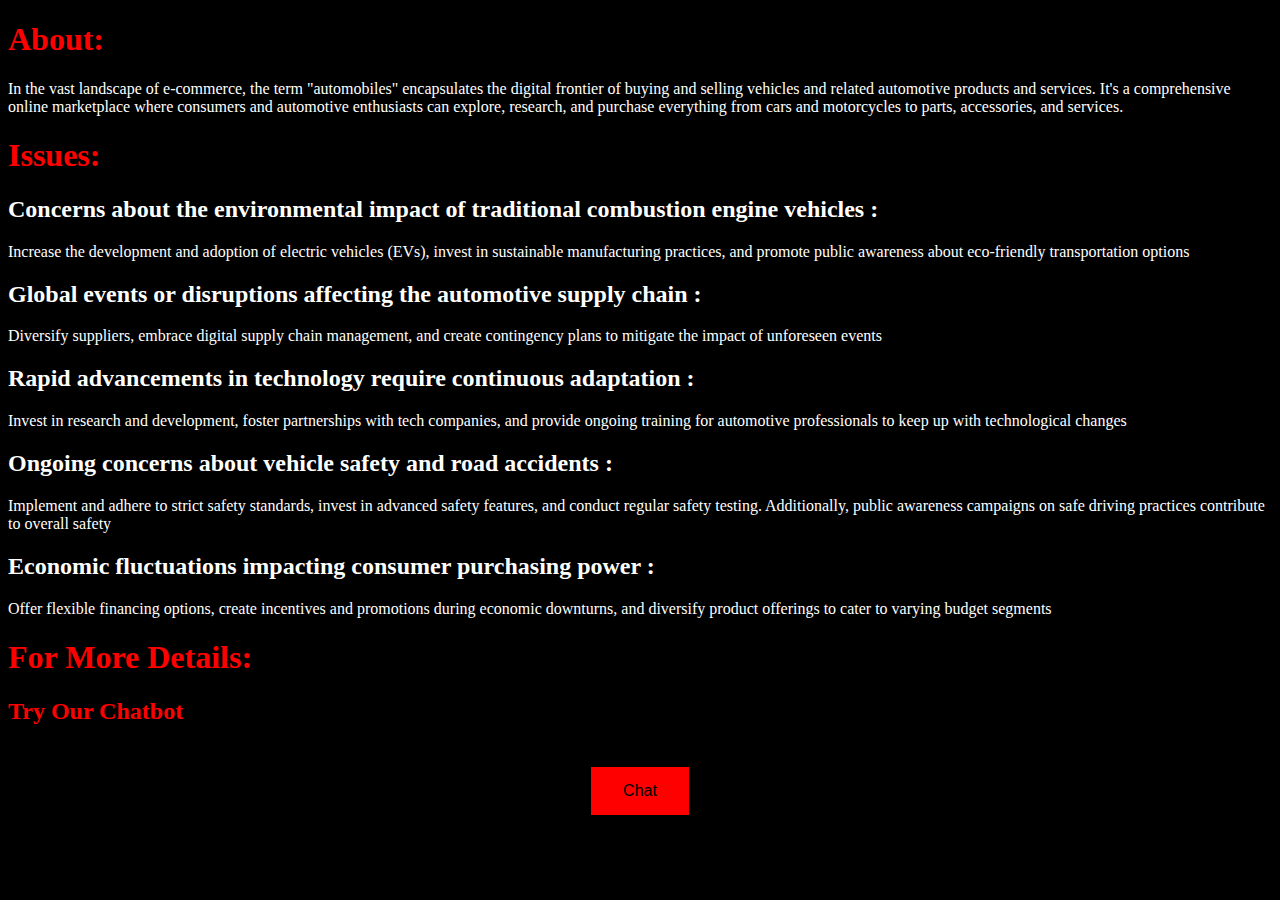
<file: templates/Automobiles.html>
<!DOCTYPE html>
<html lang="en">
<head>
    <meta charset="UTF-8">
    <meta name="viewport" content="width=device-width, initial-scale=1.0">
    <title>Document</title>
</head>
<body style="background-color: black;">
    <h1 style="color: red;">About:</h1>
    <p style="color: white;"> In the vast landscape of e-commerce, the term "automobiles" encapsulates the digital frontier of buying and selling vehicles and related automotive products and services. It's a comprehensive online marketplace where consumers and automotive enthusiasts can explore, research, and purchase everything from cars and motorcycles to parts, accessories, and services.
    </p>
    <h1 style="color: red;">Issues:</h1>
    <h2 style="color: white;"> Concerns about the environmental impact of traditional combustion engine vehicles : </h2>
          <p style="color: white;"> Increase the development and adoption of electric vehicles (EVs), invest in sustainable manufacturing practices, and promote public awareness about eco-friendly transportation options<br>
        </p>
    <h2 style="color: white;">Global events or disruptions affecting the automotive supply chain :</h2>
   <p style="color: white;"> Diversify suppliers, embrace digital supply chain management, and create contingency plans to mitigate the impact of unforeseen events<br>
    </p>
    <h2 style="color: white;"> Rapid advancements in technology require continuous adaptation :</h2>
    <p style="color: white;">  Invest in research and development, foster partnerships with tech companies, and provide ongoing training for automotive professionals to keep up with technological changes<br>
    </p>
    <h2 style="color: white;"> Ongoing concerns about vehicle safety and road accidents :</h2>
   <p style="color: white;"> Implement and adhere to strict safety standards, invest in advanced safety features, and conduct regular safety testing. Additionally, public awareness campaigns on safe driving practices contribute to overall safety<br>
    </p>
    <h2 style="color: white;"> Economic fluctuations impacting consumer purchasing power :</h2>
    <p style="color: white;">  Offer flexible financing options, create incentives and promotions during economic downturns, and diversify product offerings to cater to varying budget segments<br>
    </p>
    <h1 style="color: red;">For More Details:</h1>
    <h2 style="color: red;">Try Our Chatbot</h2><br>
    <style>
        .button {
          border: none;
          color: black;
          padding: 15px 32px;
          text-align: center;
          text-decoration: none;
          display: inline-block;
          font-size: 16px;
          margin: 4px 2px;
          cursor: pointer;
          background-color: red;
        }
        </style>
    <center><form action="/chat" style="text-align: center;"><button class="button">Chat</button></form></center>
</body>
</html>
</file>
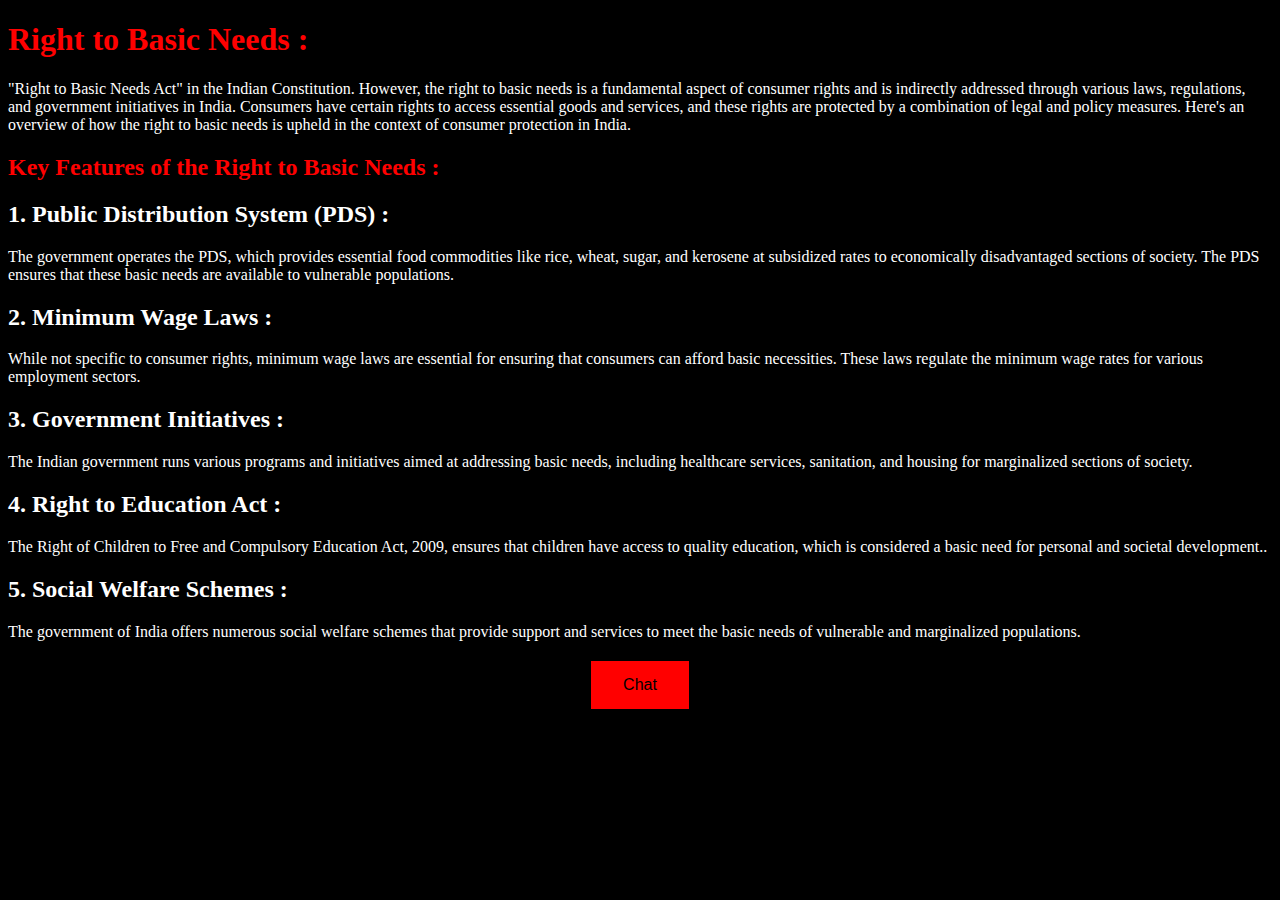
<file: templates/Basicneed.html>
<!DOCTYPE html>
<html lang="en">
<head>
    <meta charset="UTF-8">
    <meta name="viewport" content="width=device-width, initial-scale=1.0">
    <title>Document</title>
</head>
<body style="background-color: black;">
    <h1 style="color: red;">Right to Basic Needs :</h1>
    <p style="color: white;">
        "Right to Basic Needs Act" in the Indian Constitution. However, the right to basic needs is a fundamental aspect of consumer rights and is indirectly addressed through various laws, regulations, and government initiatives in India. Consumers have certain rights to access essential goods and services, and these rights are protected by a combination of legal and policy measures. Here's an overview of how the right to basic needs is upheld in the context of consumer protection in India. <br></p>
        <h2 style="color: red;">Key Features of the Right to Basic Needs :</h2>
        <h2 style="color: white;">1. Public Distribution System (PDS) :</h2><p style="color: white;"> The government operates the PDS, which provides essential food commodities like rice, wheat, sugar, and kerosene at subsidized rates to economically disadvantaged sections of society. The PDS ensures that these basic needs are available to vulnerable populations.</p>
        
        <h2 style="color: white;">2. Minimum Wage Laws :</h2><p style="color: white;">While not specific to consumer rights, minimum wage laws are essential for ensuring that consumers can afford basic necessities. These laws regulate the minimum wage rates for various employment sectors.</p>
        
        <h2 style="color: white;">3. Government Initiatives :</h2> <p style="color: white;">The Indian government runs various programs and initiatives aimed at addressing basic needs, including healthcare services, sanitation, and housing for marginalized sections of society.</p>
        
        <h2 style="color: white;">4. Right to Education Act :</h2><p style="color: white;">The Right of Children to Free and Compulsory Education Act, 2009, ensures that children have access to quality education, which is considered a basic need for personal and societal development..</p>
        
        <h2 style="color: white;">5. Social Welfare Schemes :</h2> <p style="color: white;">The government of India offers numerous social welfare schemes that provide support and services to meet the basic needs of vulnerable and marginalized populations.
        </p>
        <style>
            .button {
            border: none;
            color: black;
            padding: 15px 32px;
            text-align: center;
            text-decoration: none;
            display: inline-block;
            font-size: 16px;
            margin: 4px 2px;
            cursor: pointer;
            background-color: red;
        }
    </style>
    <center><form action="/chat" style="text-align: center;"><button class="button">Chat</button></form></center>
    
</body>
</html>
</file>
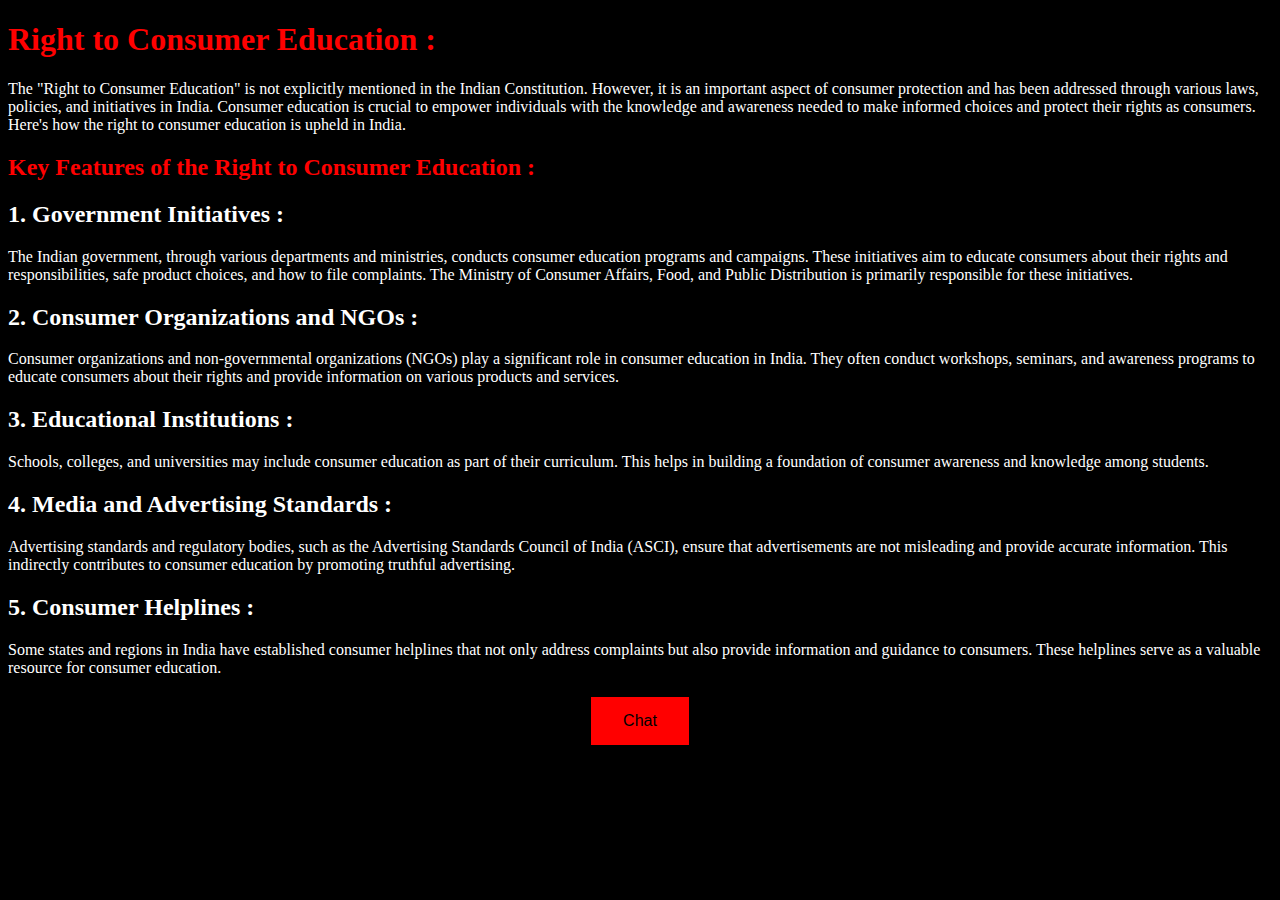
<file: templates/Consumereducation.html>
<!DOCTYPE html>
<html lang="en">
<head>
    <meta charset="UTF-8">
    <meta name="viewport" content="width=device-width, initial-scale=1.0">
    <title>Document</title>
</head>
<body style="background-color: black;">
    <h1 style="color: red;">Right to Consumer Education :</h1>
    <p style="color: white;">
        The "Right to Consumer Education" is not explicitly mentioned in the Indian Constitution. However, it is an important aspect of consumer protection and has been addressed through various laws, policies, and initiatives in India. Consumer education is crucial to empower individuals with the knowledge and awareness needed to make informed choices and protect their rights as consumers. Here's how the right to consumer education is upheld in India. <br></p>
        <h2 style="color: red;">Key Features of the Right to Consumer Education :</h2>
        <h2 style="color: white;">1. Government Initiatives :</h2><p style="color: white;">The Indian government, through various departments and ministries, conducts consumer education programs and campaigns. These initiatives aim to educate consumers about their rights and responsibilities, safe product choices, and how to file complaints. The Ministry of Consumer Affairs, Food, and Public Distribution is primarily responsible for these initiatives.</p>
        
        <h2 style="color: white;">2. Consumer Organizations and NGOs :</h2><p style="color: white;">  Consumer organizations and non-governmental organizations (NGOs) play a significant role in consumer education in India. They often conduct workshops, seminars, and awareness programs to educate consumers about their rights and provide information on various products and services.</p>
        
        <h2 style="color: white;">3. Educational Institutions :</h2> <p style="color: white;">Schools, colleges, and universities may include consumer education as part of their curriculum. This helps in building a foundation of consumer awareness and knowledge among students.</p>
        
        <h2 style="color: white;">4. Media and Advertising Standards :</h2><p style="color: white;">Advertising standards and regulatory bodies, such as the Advertising Standards Council of India (ASCI), ensure that advertisements are not misleading and provide accurate information. This indirectly contributes to consumer education by promoting truthful advertising.</p>
        
        <h2 style="color: white;">5. Consumer Helplines :</h2> <p style="color: white;">Some states and regions in India have established consumer helplines that not only address complaints but also provide information and guidance to consumers. These helplines serve as a valuable resource for consumer education.
        </p>
        <style>
            .button {
            border: none;
            color: black;
            padding: 15px 32px;
            text-align: center;
            text-decoration: none;
            display: inline-block;
            font-size: 16px;
            margin: 4px 2px;
            cursor: pointer;
            background-color: red;
        }
    </style>
    <center><form action="/chat" style="text-align: center;"><button class="button">Chat</button></form></center>
</body>
</html>
</file>
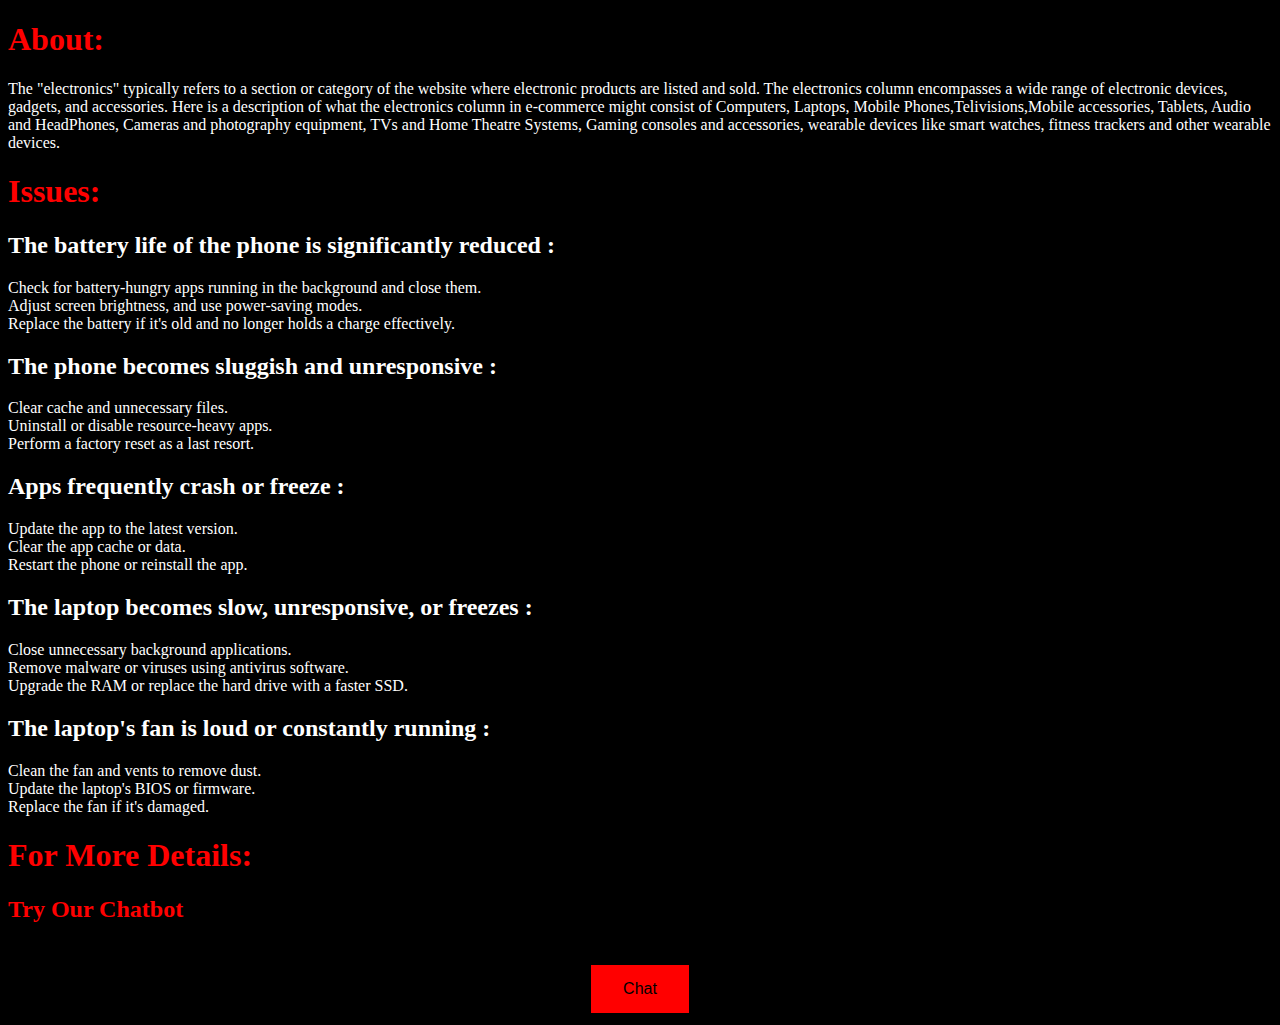
<file: templates/Electronics.html>
<!DOCTYPE html>
<html lang="en">
<head>
    <meta charset="UTF-8">
    <meta name="viewport" content="width=device-width, initial-scale=1.0">
    <title>Document</title>
</head>
<body style="background-color: black;">
    <h1 style="color: red;">About:</h1>
    <p style="color: white;">The "electronics" typically refers to a section or category of the website where electronic products are listed and sold. The electronics column encompasses a wide range of electronic devices, gadgets, and accessories. Here is a description of what the electronics column in e-commerce might consist of Computers, Laptops, Mobile Phones,Telivisions,Mobile accessories, Tablets, Audio and HeadPhones, Cameras and photography equipment, TVs and Home Theatre Systems, Gaming consoles and accessories, wearable devices like smart watches, fitness trackers and other wearable devices.
    </p>
    <h1 style="color: red;">Issues:</h1>
    <h2 style="color: white;">The battery life of the phone is significantly reduced : </h2>
          <p style="color: white;">Check for battery-hungry apps running in the background and close them.<br>
            Adjust screen brightness, and use power-saving modes.<br>
            Replace the battery if it's old and no longer holds a charge effectively.</p>
    <h2 style="color: white;">The phone becomes sluggish and unresponsive :</h2>
   <p style="color: white;">Clear cache and unnecessary files.<br>
        Uninstall or disable resource-heavy apps.<br>
        Perform a factory reset as a last resort.</p>
    <h2 style="color: white;">Apps frequently crash or freeze :</h2>
    <p style="color: white;">Update the app to the latest version.<br> 
        Clear the app cache or data.<br>
        Restart the phone or reinstall the app.</p>
    <h2 style="color: white;">The laptop becomes slow, unresponsive, or freezes :</h2>
   <p style="color: white;">Close unnecessary background applications.<br>
        Remove malware or viruses using antivirus software.<br>
        Upgrade the RAM or replace the hard drive with a faster SSD.</p>
    <h2 style="color: white;">The laptop's fan is loud or constantly running :</h2>
    <p style="color: white;">Clean the fan and vents to remove dust.<br>
        Update the laptop's BIOS or firmware.<br>
        Replace the fan if it's damaged.</p>
    <h1 style="color: red;">For More Details:</h1>
    <h2 style="color: red;">Try Our Chatbot</h2><br>
    <style>
        .button {
          border: none;
          color: black;
          padding: 15px 32px;
          text-align: center;
          text-decoration: none;
          display: inline-block;
          font-size: 16px;
          margin: 4px 2px;
          cursor: pointer;
          background-color: red;
        }
        </style>
    <center><form action="/chat" style="text-align: center;"><button class="button">Chat</button></form></center>
</body>
</html>
</file>
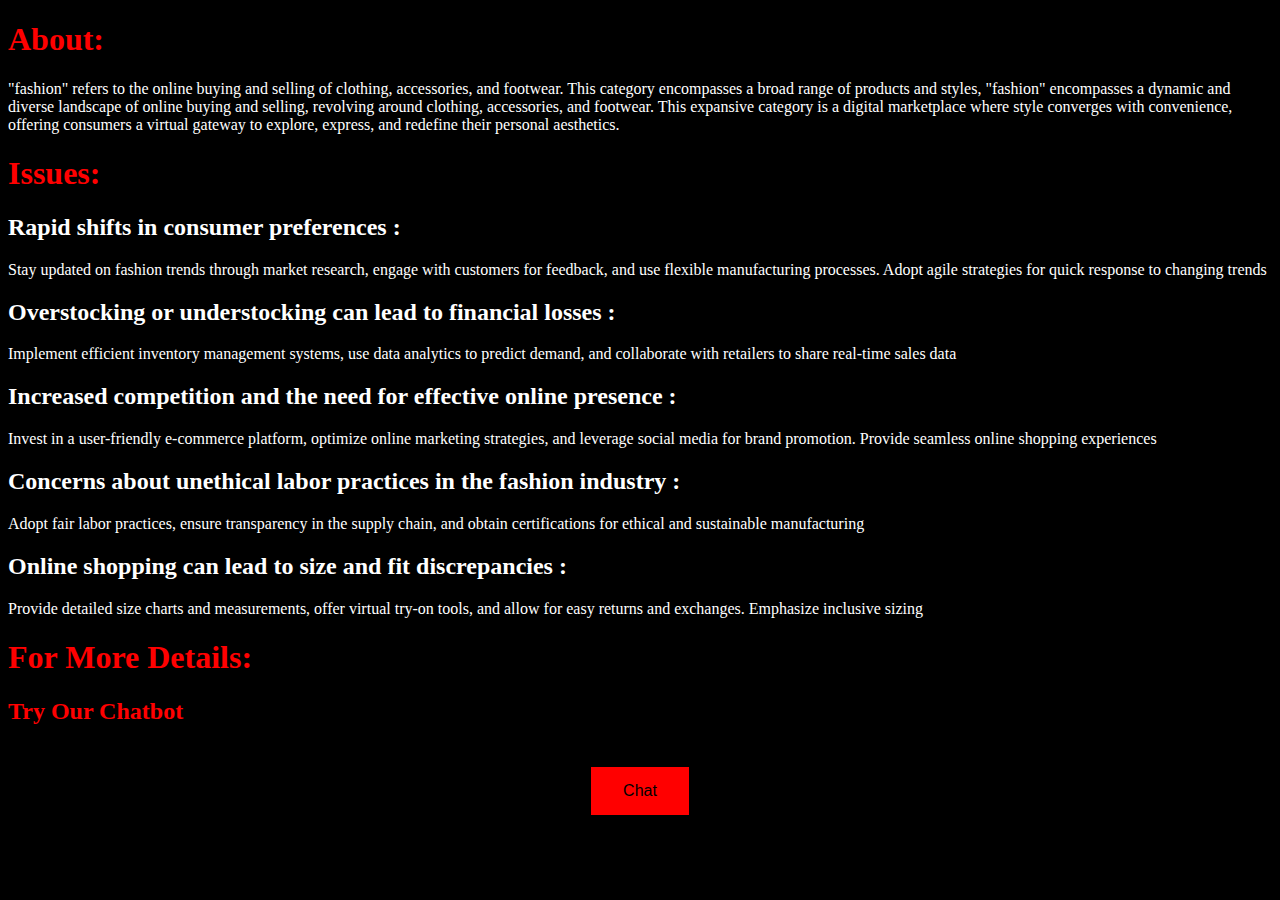
<file: templates/Fashion.html>
<!DOCTYPE html>
<html lang="en">
<head>
    <meta charset="UTF-8">
    <meta name="viewport" content="width=device-width, initial-scale=1.0">
    <title>Document</title>
</head>
<body style="background-color: black;">
    <h1 style="color: red;">About:</h1>
    <p style="color: white;"> "fashion" refers to the online buying and selling of clothing, accessories, and footwear. This category encompasses a broad range of products and styles, "fashion" encompasses a dynamic and diverse landscape of online buying and selling, revolving around clothing, accessories, and footwear. This expansive category is a digital marketplace where style converges with convenience, offering consumers a virtual gateway to explore, express, and redefine their personal aesthetics.
    </p>
    <h1 style="color: red;">Issues:</h1>
    <h2 style="color: white;"> Rapid shifts in consumer preferences : </h2>
          <p style="color: white;"> Stay updated on fashion trends through market research, engage with customers for feedback, and use flexible manufacturing processes. Adopt agile strategies for quick response to changing trends<br>
        </p>
    <h2 style="color: white;">Overstocking or understocking can lead to financial losses :</h2>
   <p style="color: white;"> Implement efficient inventory management systems, use data analytics to predict demand, and collaborate with retailers to share real-time sales data<br>
    </p>
    <h2 style="color: white;"> Increased competition and the need for effective online presence :</h2>
    <p style="color: white;"> Invest in a user-friendly e-commerce platform, optimize online marketing strategies, and leverage social media for brand promotion. Provide seamless online shopping experiences<br>
    </p>
    <h2 style="color: white;">Concerns about unethical labor practices in the fashion industry :</h2>
   <p style="color: white;"> Adopt fair labor practices, ensure transparency in the supply chain, and obtain certifications for ethical and sustainable manufacturing<br>
    </p>
    <h2 style="color: white;"> Online shopping can lead to size and fit discrepancies :</h2>
    <p style="color: white;">  Provide detailed size charts and measurements, offer virtual try-on tools, and allow for easy returns and exchanges. Emphasize inclusive sizing<br>
    </p>
    <h1 style="color: red;">For More Details:</h1>
    <h2 style="color: red;">Try Our Chatbot</h2><br>
    <style>
        .button {
          border: none;
          color: black;
          padding: 15px 32px;
          text-align: center;
          text-decoration: none;
          display: inline-block;
          font-size: 16px;
          margin: 4px 2px;
          cursor: pointer;
          background-color: red;
        }
        </style>
    <center><form action="/chat" style="text-align: center;"><button class="button">Chat</button></form></center>
</body>
</html>
</file>
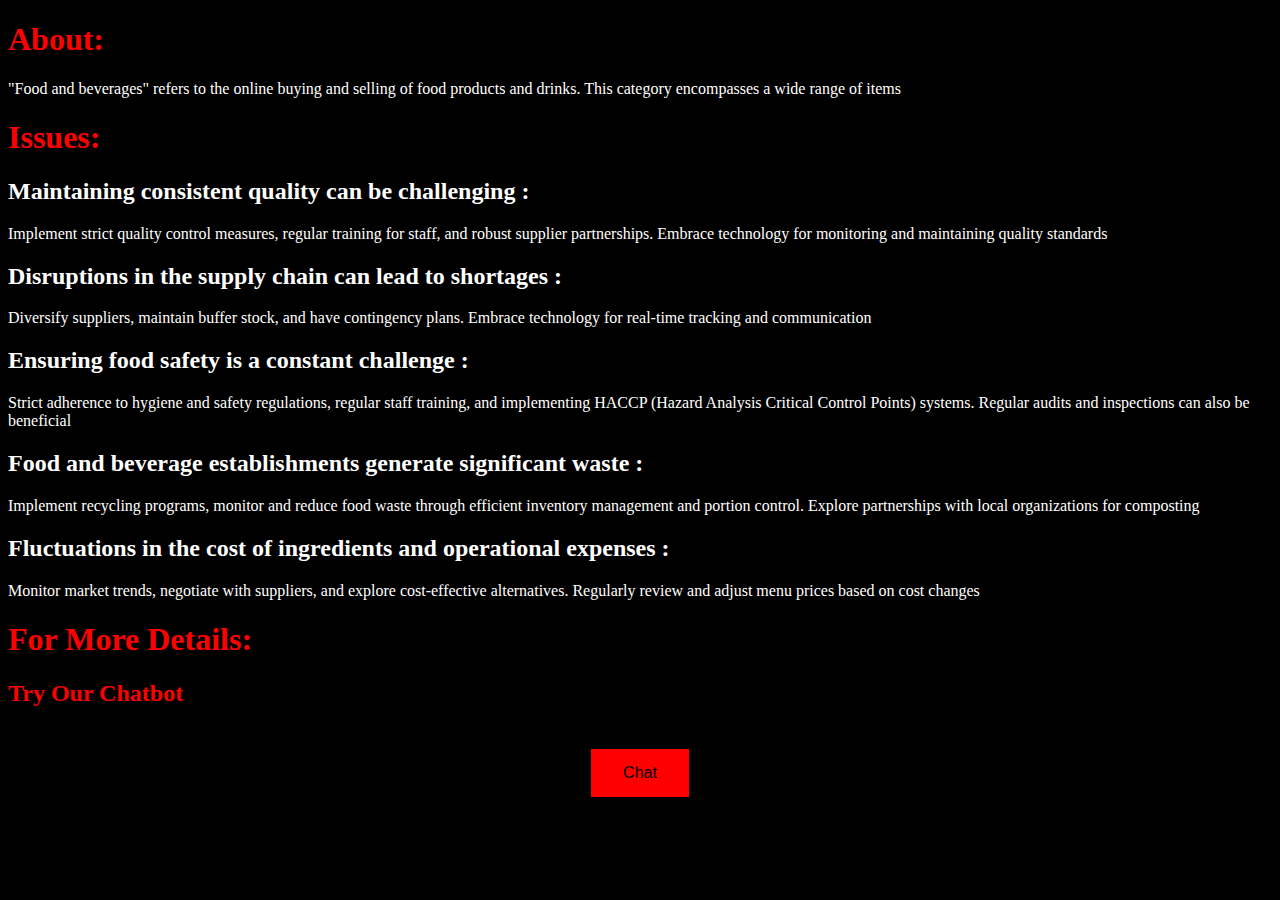
<file: templates/Foodandbevarages.html>
<!DOCTYPE html>
<html lang="en">
<head>
    <meta charset="UTF-8">
    <meta name="viewport" content="width=device-width, initial-scale=1.0">
    <title>Document</title>
</head>
<body style="background-color: black;">
    <h1 style="color: red;">About:</h1>
    <p style="color: white;">"Food and beverages" refers to the online buying and selling of food products and drinks. This category encompasses a wide range of items
    </p>
    <h1 style="color: red;">Issues:</h1>
    <h2 style="color: white;"> Maintaining consistent quality can be challenging : </h2>
          <p style="color: white;"> Implement strict quality control measures, regular training for staff, and robust supplier partnerships. Embrace technology for monitoring and maintaining quality standards<br>
        </p>
    <h2 style="color: white;">Disruptions in the supply chain can lead to shortages :</h2>
   <p style="color: white;">Diversify suppliers, maintain buffer stock, and have contingency plans. Embrace technology for real-time tracking and communication<br>
    </p>
    <h2 style="color: white;">Ensuring food safety is a constant challenge :</h2>
    <p style="color: white;"> Strict adherence to hygiene and safety regulations, regular staff training, and implementing HACCP (Hazard Analysis Critical Control Points) systems. Regular audits and inspections can also be beneficial<br>
    </p>
    <h2 style="color: white;">Food and beverage establishments generate significant waste :</h2>
   <p style="color: white;"> Implement recycling programs, monitor and reduce food waste through efficient inventory management and portion control. Explore partnerships with local organizations for composting<br>
    </p>
    <h2 style="color: white;"> Fluctuations in the cost of ingredients and operational expenses :</h2>
    <p style="color: white;">  Monitor market trends, negotiate with suppliers, and explore cost-effective alternatives. Regularly review and adjust menu prices based on cost changes<br>
    </p>
    <h1 style="color: red;">For More Details:</h1>
    <h2 style="color: red;">Try Our Chatbot</h2><br>
    <style>
        .button {
            border: none;
            color: black;
            padding: 15px 32px;
            text-align: center;
            text-decoration: none;
            display: inline-block;
            font-size: 16px;
            margin: 4px 2px;
            cursor: pointer;
            background-color: red;
        }
    </style>
    <center><form action="/chat" style="text-align: center;"><button class="button">Chat</button></form></center>
</body>
</html>
</file>
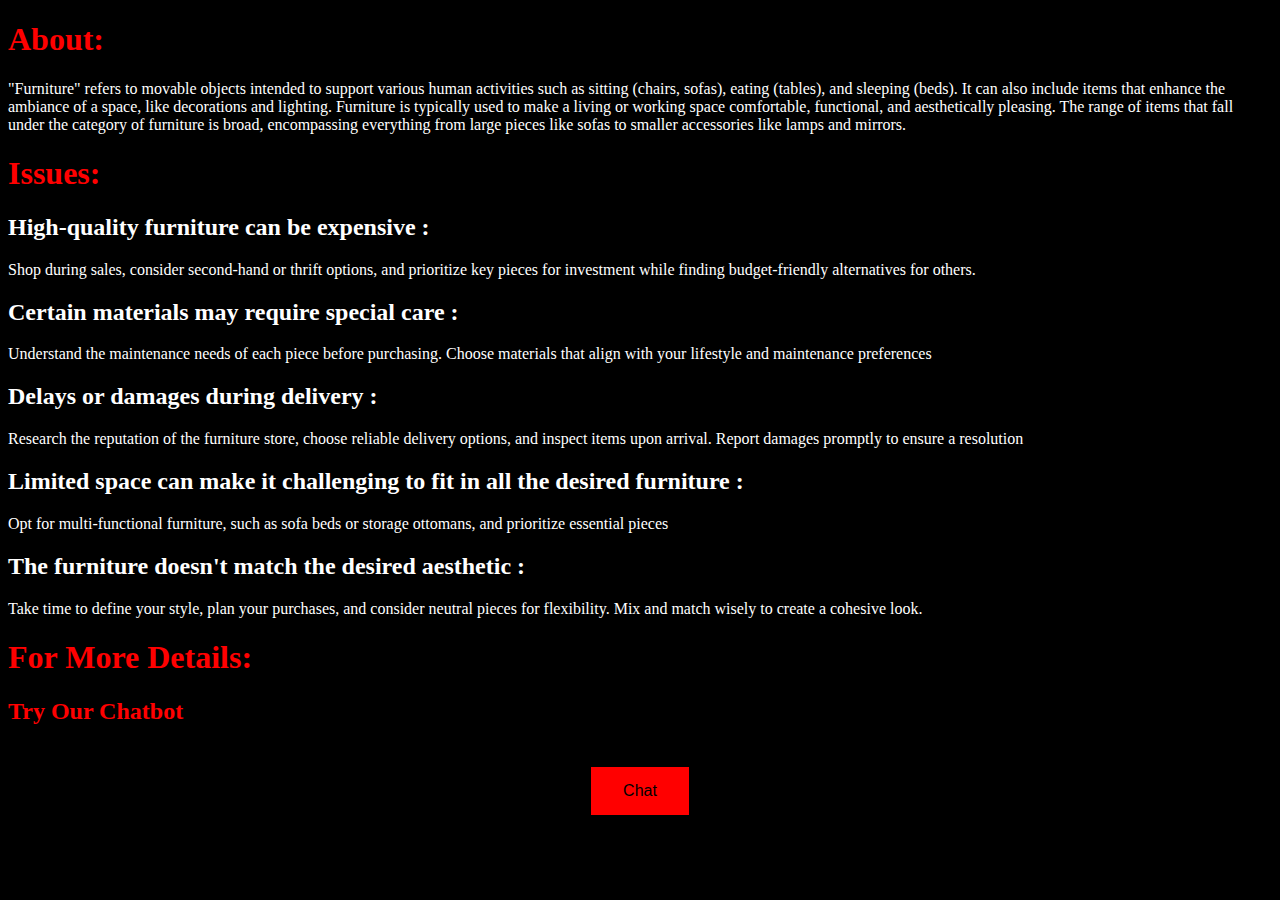
<file: templates/Furniture.html>
<!DOCTYPE html>
<html lang="en">
<head>
    <meta charset="UTF-8">
    <meta name="viewport" content="width=device-width, initial-scale=1.0">
    <title>Document</title>
</head>
<body style="background-color: black;">
    <h1 style="color: red;">About:</h1>
    <p style="color: white;">"Furniture" refers to movable objects intended to support various human activities such as sitting (chairs, sofas), eating (tables), and sleeping (beds). It can also include items that enhance the ambiance of a space, like decorations and lighting. Furniture is typically used to make a living or working space comfortable, functional, and aesthetically pleasing. The range of items that fall under the category of furniture is broad, encompassing everything from large pieces like sofas to smaller accessories like lamps and mirrors.
    </p>
    <h1 style="color: red;">Issues:</h1>
    <h2 style="color: white;"> High-quality furniture can be expensive : </h2>
          <p style="color: white;">Shop during sales, consider second-hand or thrift options, and prioritize key pieces for investment while finding budget-friendly alternatives for others.<br>
        </p>
    <h2 style="color: white;"> Certain materials may require special care :</h2>
   <p style="color: white;">Understand the maintenance needs of each piece before purchasing. Choose materials that align with your lifestyle and maintenance preferences<br>
    </p>
    <h2 style="color: white;"> Delays or damages during delivery :</h2>
    <p style="color: white;">Research the reputation of the furniture store, choose reliable delivery options, and inspect items upon arrival. Report damages promptly to ensure a resolution<br>
    </p>
    <h2 style="color: white;"> Limited space can make it challenging to fit in all the desired furniture :</h2>
   <p style="color: white;">Opt for multi-functional furniture, such as sofa beds or storage ottomans, and prioritize essential pieces<br>
    </p>
    <h2 style="color: white;"> The furniture doesn't match the desired aesthetic :</h2>
    <p style="color: white;"> Take time to define your style, plan your purchases, and consider neutral pieces for flexibility. Mix and match wisely to create a cohesive look.<br>
    </p>
    <h1 style="color: red;">For More Details:</h1>
    <h2 style="color: red;">Try Our Chatbot</h2><br>
    <style>
        .button {
          border: none;
          color: black;
          padding: 15px 32px;
          text-align: center;
          text-decoration: none;
          display: inline-block;
          font-size: 16px;
          margin: 4px 2px;
          cursor: pointer;
          background-color: red;
        }
        </style>
    <center><form action="/chat" style="text-align: center;"><button class="button">Chat</button></form></center>
</body>
</html>
</file>
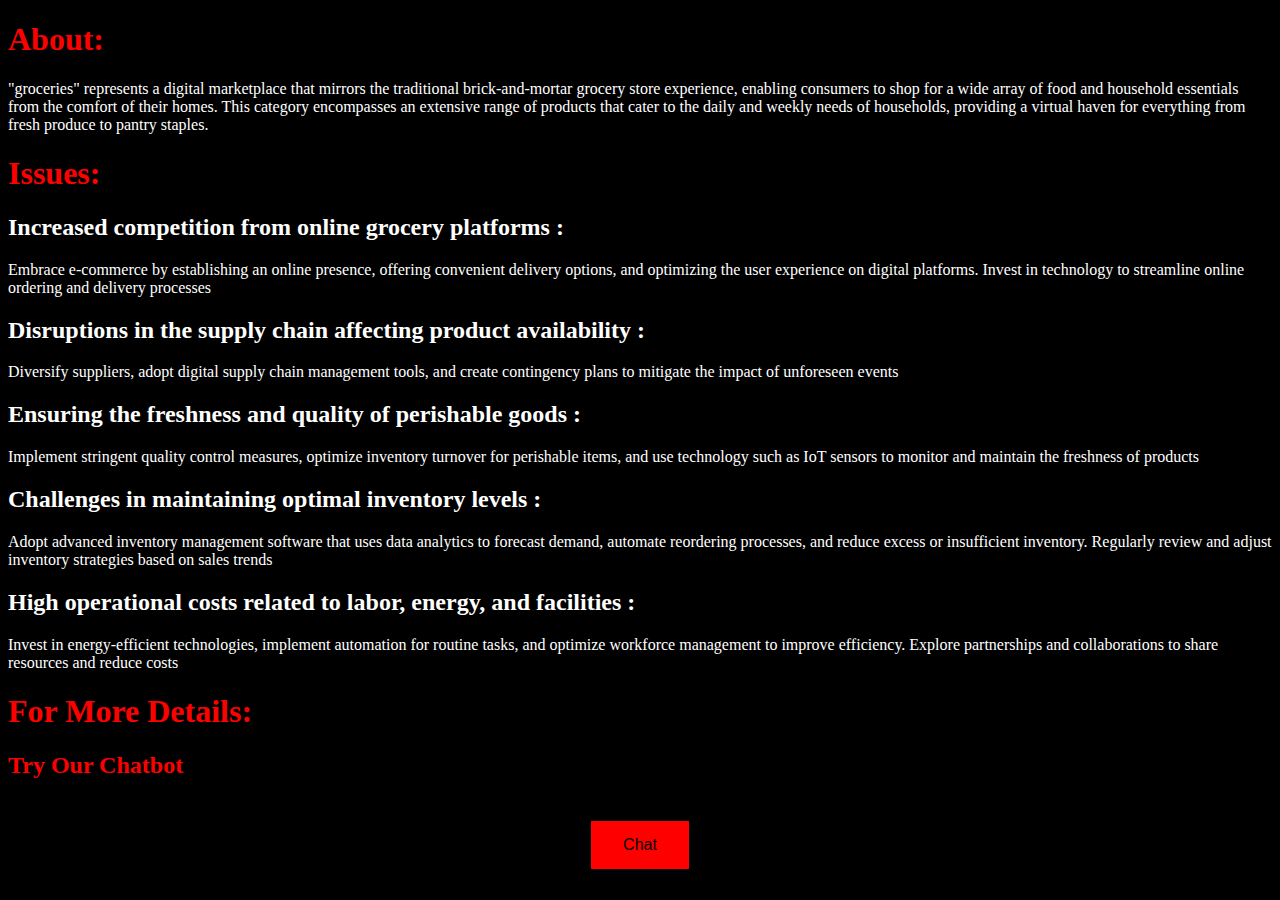
<file: templates/Groceries.html>
<!DOCTYPE html>
<html lang="en">
<head>
    <meta charset="UTF-8">
    <meta name="viewport" content="width=device-width, initial-scale=1.0">
    <title>Document</title>
</head>
<body style="background-color: black;">
    <h1 style="color: red;">About:</h1>
    <p style="color: white;">  "groceries" represents a digital marketplace that mirrors the traditional brick-and-mortar grocery store experience, enabling consumers to shop for a wide array of food and household essentials from the comfort of their homes. This category encompasses an extensive range of products that cater to the daily and weekly needs of households, providing a virtual haven for everything from fresh produce to pantry staples.
    </p>
    <h1 style="color: red;">Issues:</h1>
    <h2 style="color: white;"> Increased competition from online grocery platforms : </h2>
          <p style="color: white;">  Embrace e-commerce by establishing an online presence, offering convenient delivery options, and optimizing the user experience on digital platforms. Invest in technology to streamline online ordering and delivery processes<br>
        </p>
    <h2 style="color: white;">Disruptions in the supply chain affecting product availability :</h2>
   <p style="color: white;"> Diversify suppliers, adopt digital supply chain management tools, and create contingency plans to mitigate the impact of unforeseen events<br>
    </p>
    <h2 style="color: white;"> Ensuring the freshness and quality of perishable goods :</h2>
    <p style="color: white;">  Implement stringent quality control measures, optimize inventory turnover for perishable items, and use technology such as IoT sensors to monitor and maintain the freshness of products<br>
    </p>
    <h2 style="color: white;"> Challenges in maintaining optimal inventory levels :</h2>
   <p style="color: white;"> Adopt advanced inventory management software that uses data analytics to forecast demand, automate reordering processes, and reduce excess or insufficient inventory. Regularly review and adjust inventory strategies based on sales trends<br>
    </p>
    <h2 style="color: white;"> High operational costs related to labor, energy, and facilities :</h2>
    <p style="color: white;">  Invest in energy-efficient technologies, implement automation for routine tasks, and optimize workforce management to improve efficiency. Explore partnerships and collaborations to share resources and reduce costs<br>
    </p>
    <h1 style="color: red;">For More Details:</h1>
    <h2 style="color: red;">Try Our Chatbot</h2><br>
    <style>
        .button {
          border: none;
          color: black;
          padding: 15px 32px;
          text-align: center;
          text-decoration: none;
          display: inline-block;
          font-size: 16px;
          margin: 4px 2px;
          cursor: pointer;
          background-color: red;
        }
        </style>
    <center><form action="/chat" style="text-align: center;"><button class="button">Chat</button></form></center>
</body>
</html>
</file>
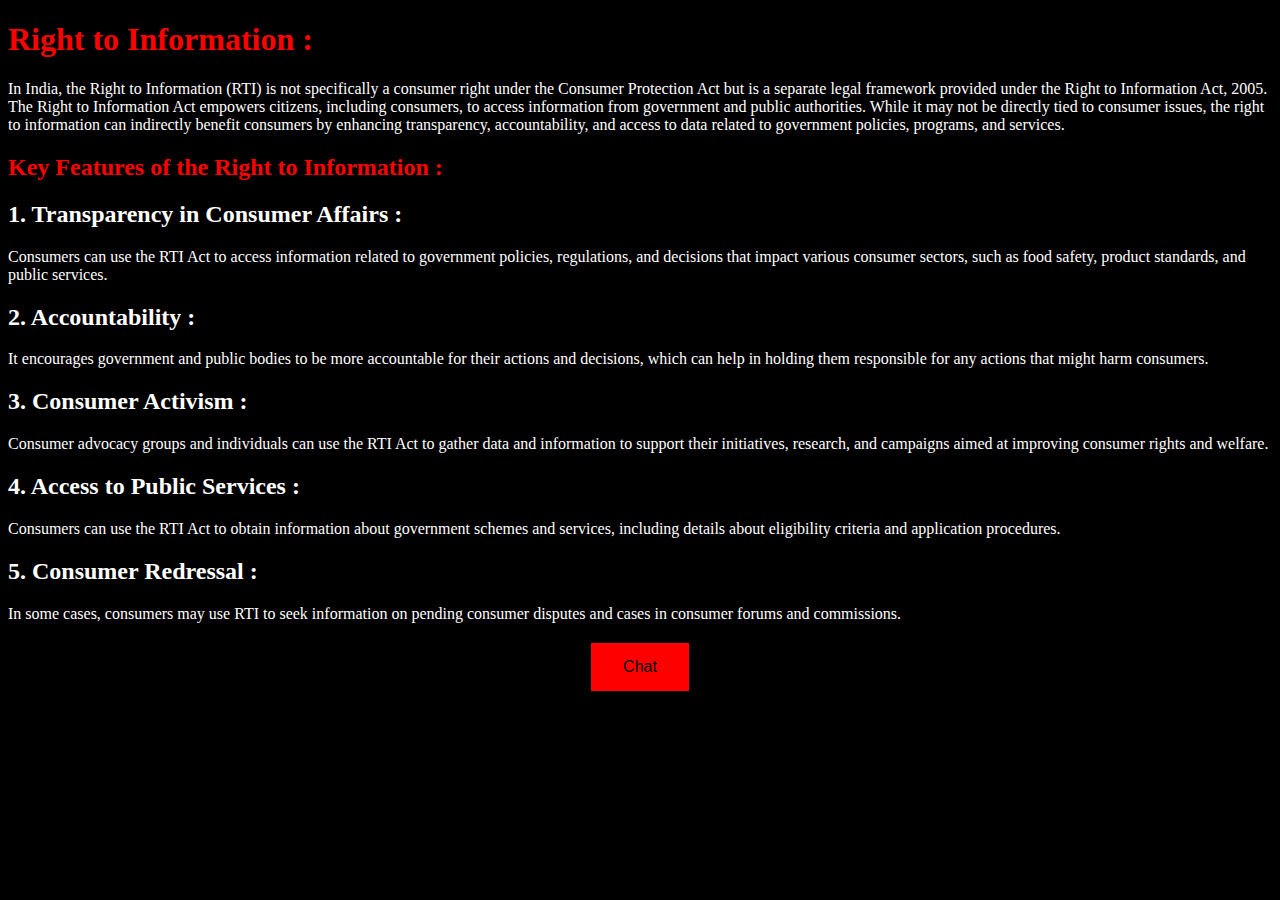
<file: templates/Information.html>
<!DOCTYPE html>
<html lang="en">
<head>
    <meta charset="UTF-8">
    <meta name="viewport" content="width=device-width, initial-scale=1.0">
    <title>Document</title>
</head>
<body style="background-color: black;">
    <h1 style="color: red;">Right to Information :</h1>
    <p style="color: white;">
        In India, the Right to Information (RTI) is not specifically a consumer right under the Consumer Protection Act but is a separate legal framework provided under the Right to Information Act, 2005. The Right to Information Act empowers citizens, including consumers, to access information from government and public authorities. While it may not be directly tied to consumer issues, the right to information can indirectly benefit consumers by enhancing transparency, accountability, and access to data related to government policies, programs, and services. <br></p>
        <h2 style="color: red;">Key Features of the Right to Information :</h2>
        <h2 style="color: white;">1. Transparency in Consumer Affairs :</h2><p style="color: white;">Consumers can use the RTI Act to access information related to government policies, regulations, and decisions that impact various consumer sectors, such as food safety, product standards, and public services.</p>
        
        <h2 style="color: white;">2. Accountability :</h2><p style="color: white;">  It encourages government and public bodies to be more accountable for their actions and decisions, which can help in holding them responsible for any actions that might harm consumers.</p>
        
        <h2 style="color: white;">3. Consumer Activism :</h2> <p style="color: white;">Consumer advocacy groups and individuals can use the RTI Act to gather data and information to support their initiatives, research, and campaigns aimed at improving consumer rights and welfare.</p>
        
        <h2 style="color: white;">4. Access to Public Services :</h2><p style="color: white;">Consumers can use the RTI Act to obtain information about government schemes and services, including details about eligibility criteria and application procedures.</p>
        
        <h2 style="color: white;">5. Consumer Redressal :</h2> <p style="color: white;">In some cases, consumers may use RTI to seek information on pending consumer disputes and cases in consumer forums and commissions.
        </p>
        <style>
            .button {
            border: none;
            color: black;
            padding: 15px 32px;
            text-align: center;
            text-decoration: none;
            display: inline-block;
            font-size: 16px;
            margin: 4px 2px;
            cursor: pointer;
            background-color: red;
        }
    </style>
        <center><form action="/chat" style="text-align: center;"><button class="button">Chat</button></form></center>
</body>
</html>
</file>
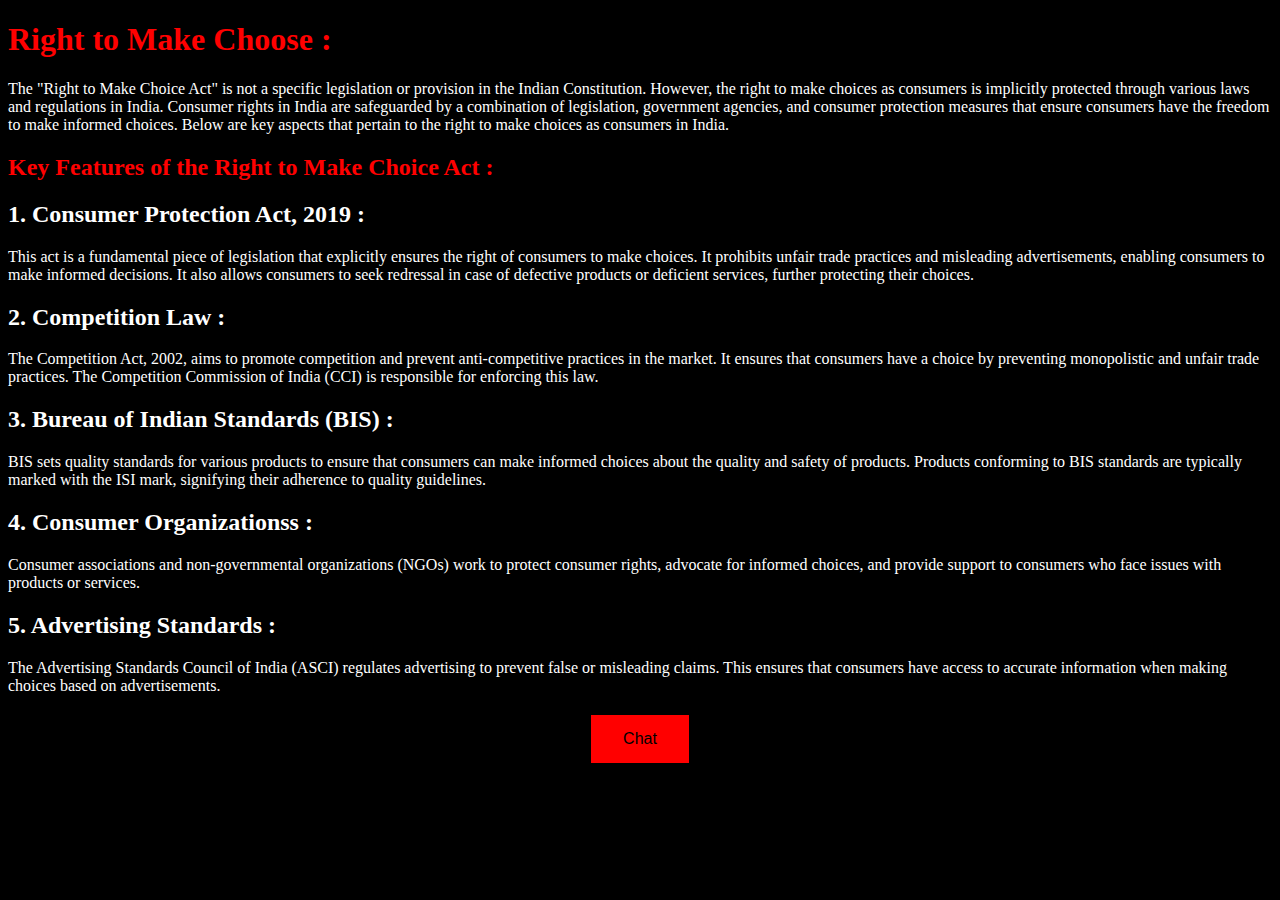
<file: templates/Makechoice.html>
<!DOCTYPE html>
<html lang="en">
<head>
    <meta charset="UTF-8">
    <meta name="viewport" content="width=device-width, initial-scale=1.0">
    <title>Document</title>
</head>
<body style="background-color: black;">
    <h1 style="color: red;">Right to Make Choose :</h1>
    <p style="color: white;">
        The "Right to Make Choice Act" is not a specific legislation or provision in the Indian Constitution. However, the right to make choices as consumers is implicitly protected through various laws and regulations in India. Consumer rights in India are safeguarded by a combination of legislation, government agencies, and consumer protection measures that ensure consumers have the freedom to make informed choices. Below are key aspects that pertain to the right to make choices as consumers in India. <br></p>
        <h2 style="color: red;">Key Features of the Right to Make Choice Act :</h2>
        <h2 style="color: white;">1. Consumer Protection Act, 2019 :</h2><p style="color: white;"> This act is a fundamental piece of legislation that explicitly ensures the right of consumers to make choices. It prohibits unfair trade practices and misleading advertisements, enabling consumers to make informed decisions. It also allows consumers to seek redressal in case of defective products or deficient services, further protecting their choices.</p>
        
        <h2 style="color: white;">2. Competition Law :</h2><p style="color: white;"> The Competition Act, 2002, aims to promote competition and prevent anti-competitive practices in the market. It ensures that consumers have a choice by preventing monopolistic and unfair trade practices. The Competition Commission of India (CCI) is responsible for enforcing this law.</p>
        
        <h2 style="color: white;">3. Bureau of Indian Standards (BIS) :</h2> <p style="color: white;">BIS sets quality standards for various products to ensure that consumers can make informed choices about the quality and safety of products. Products conforming to BIS standards are typically marked with the ISI mark, signifying their adherence to quality guidelines.</p>
        
        <h2 style="color: white;">4. Consumer Organizationss :</h2><p style="color: white;">Consumer associations and non-governmental organizations (NGOs) work to protect consumer rights, advocate for informed choices, and provide support to consumers who face issues with products or services.</p>
        
        <h2 style="color: white;">5. Advertising Standards :</h2> <p style="color: white;">The Advertising Standards Council of India (ASCI) regulates advertising to prevent false or misleading claims. This ensures that consumers have access to accurate information when making choices based on advertisements.
        </p>
        <style>
            .button {
            border: none;
            color: black;
            padding: 15px 32px;
            text-align: center;
            text-decoration: none;
            display: inline-block;
            font-size: 16px;
            margin: 4px 2px;
            cursor: pointer;
            background-color: red;
        }
    </style>
        <center><form action="/chat" style="text-align: center;"><button class="button">Chat</button></form></center>
</body>
</html>
</file>
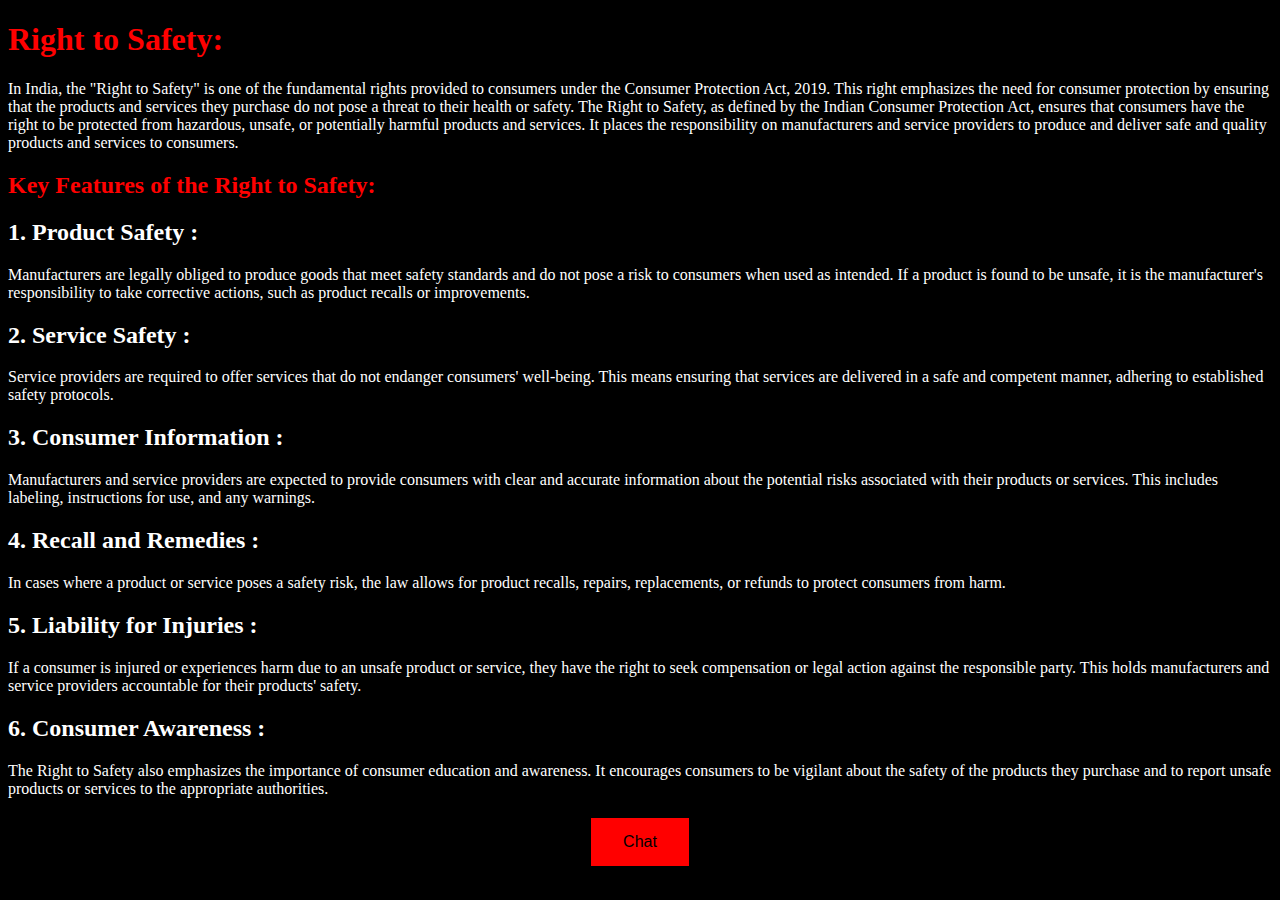
<file: templates/Safety.html>
<!DOCTYPE html>
<html lang="en">
<head>
    <meta charset="UTF-8">
    <meta name="viewport" content="width=device-width, initial-scale=1.0">
    <title>Document</title>
</head>
<body style="background-color: black;">
    <h1 style="color: red;">Right to Safety:</h1>
    <p style="color: white;">
        In India, the "Right to Safety" is one of the fundamental rights provided to consumers under the Consumer Protection Act, 2019. This right emphasizes the need for consumer protection by ensuring that the products and services they purchase do not pose a threat to their health or safety. The Right to Safety, as defined by the Indian Consumer Protection Act, ensures that consumers have the right to be protected from hazardous, unsafe, or potentially harmful products and services. It places the responsibility on manufacturers and service providers to produce and deliver safe and quality products and services to consumers.<br></p>
        <h2 style="color: red;">Key Features of the Right to Safety:</h2>
        <h2 style="color: white;">1. Product Safety : </h2><p style="color: white;">Manufacturers are legally obliged to produce goods that meet safety standards and do not pose a risk to consumers when used as intended. If a product is found to be unsafe, it is the manufacturer's responsibility to take corrective actions, such as product recalls or improvements.</p>
        
        <h2 style="color: white;">2. Service Safety :</h2><p style="color: white;"> Service providers are required to offer services that do not endanger consumers' well-being. This means ensuring that services are delivered in a safe and competent manner, adhering to established safety protocols.</p>
        
        <h2 style="color: white;">3. Consumer Information :</h2> <p style="color: white;">Manufacturers and service providers are expected to provide consumers with clear and accurate information about the potential risks associated with their products or services. This includes labeling, instructions for use, and any warnings.</p>
        
        <h2 style="color: white;">4. Recall and Remedies :</h2><p style="color: white;">In cases where a product or service poses a safety risk, the law allows for product recalls, repairs, replacements, or refunds to protect consumers from harm.</p>
        
        <h2 style="color: white;">5. Liability for Injuries :</h2> <p style="color: white;">If a consumer is injured or experiences harm due to an unsafe product or service, they have the right to seek compensation or legal action against the responsible party. This holds manufacturers and service providers accountable for their products' safety.</p>
        
        <h2 style="color: white;">6. Consumer Awareness :</h2><p style="color: white;">The Right to Safety also emphasizes the importance of consumer education and awareness. It encourages consumers to be vigilant about the safety of the products they purchase and to report unsafe products or services to the appropriate authorities.</p>
        
        <style>
            .button {
            border: none;
            color: black;
            padding: 15px 32px;
            text-align: center;
            text-decoration: none;
            display: inline-block;
            font-size: 16px;
            margin: 4px 2px;
            cursor: pointer;
            background-color: red;
        }
    </style>
        <center><form action="/chat" style="text-align: center;"><button class="button">Chat</button></form></center>
        
    </body>
</html>
</file>
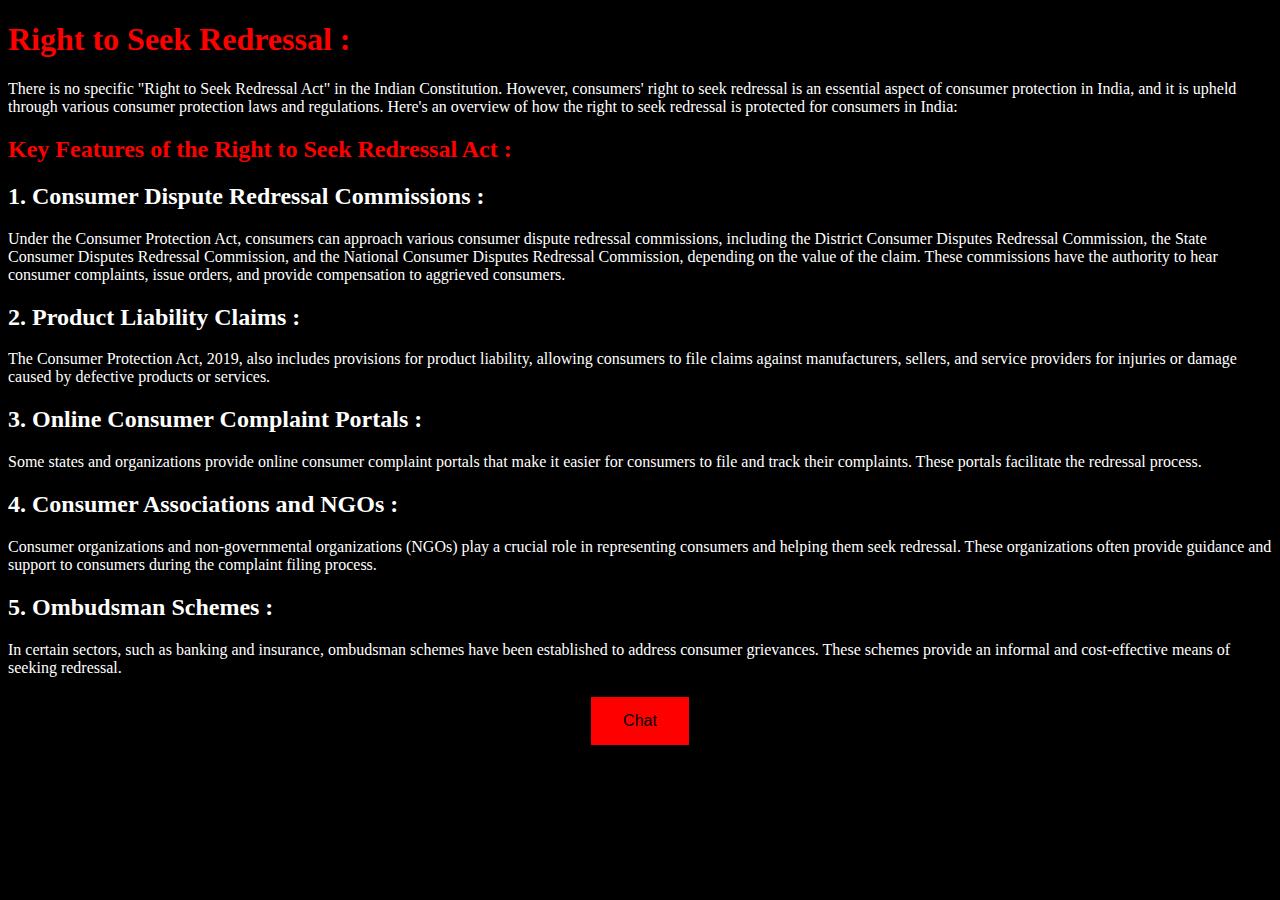
<file: templates/Seekredressal.html>
<!DOCTYPE html>
<html lang="en">
<head>
    <meta charset="UTF-8">
    <meta name="viewport" content="width=device-width, initial-scale=1.0">
    <title>Document</title>
</head>
<body style="background-color: black;">
    <h1 style="color: red;">Right to Seek Redressal :</h1>
    <p style="color: white;">
        There is no specific "Right to Seek Redressal Act" in the Indian Constitution. However, consumers' right to seek redressal is an essential aspect of consumer protection in India, and it is upheld through various consumer protection laws and regulations. Here's an overview of how the right to seek redressal is protected for consumers in India: <br></p>
        <h2 style="color: red;">Key Features of the Right to Seek Redressal Act :</h2>
        <h2 style="color: white;">1. Consumer Dispute Redressal Commissions :</h2><p style="color: white;"> Under the Consumer Protection Act, consumers can approach various consumer dispute redressal commissions, including the District Consumer Disputes Redressal Commission, the State Consumer Disputes Redressal Commission, and the National Consumer Disputes Redressal Commission, depending on the value of the claim. These commissions have the authority to hear consumer complaints, issue orders, and provide compensation to aggrieved consumers.</p>
        
        <h2 style="color: white;">2. Product Liability Claims :</h2><p style="color: white;">  The Consumer Protection Act, 2019, also includes provisions for product liability, allowing consumers to file claims against manufacturers, sellers, and service providers for injuries or damage caused by defective products or services.</p>
        
        <h2 style="color: white;">3. Online Consumer Complaint Portals :</h2> <p style="color: white;">Some states and organizations provide online consumer complaint portals that make it easier for consumers to file and track their complaints. These portals facilitate the redressal process.</p>
        
        <h2 style="color: white;">4. Consumer Associations and NGOs :</h2><p style="color: white;">Consumer organizations and non-governmental organizations (NGOs) play a crucial role in representing consumers and helping them seek redressal. These organizations often provide guidance and support to consumers during the complaint filing process.</p>
        
        <h2 style="color: white;">5. Ombudsman Schemes :</h2> <p style="color: white;">In certain sectors, such as banking and insurance, ombudsman schemes have been established to address consumer grievances. These schemes provide an informal and cost-effective means of seeking redressal.
        </p>
        <style>
            .button {
            border: none;
            color: black;
            padding: 15px 32px;
            text-align: center;
            text-decoration: none;
            display: inline-block;
            font-size: 16px;
            margin: 4px 2px;
            cursor: pointer;
            background-color: red;
        }
    </style>

        <center><form action="/chat" style="text-align: center;"><button class="button">Chat</button></form></center>
</body>
</html>
</file>
